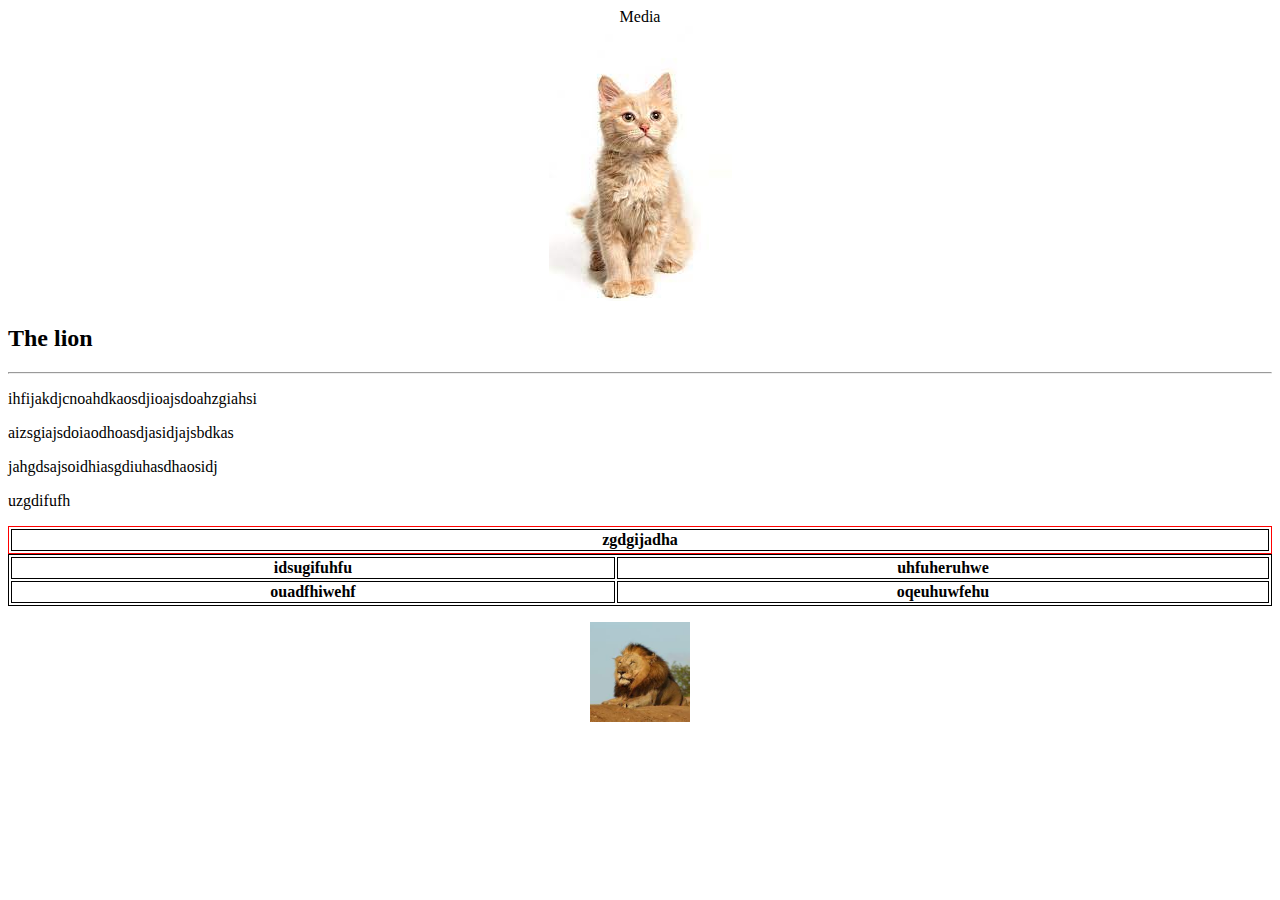
<file: index.html>
<!DOCTYPE html>
<html lang="fr">
<head>
    <meta charset="UTF-8">
    <meta name="viewport" content="width=device-width, initial-scale=1.0">
    <title>Document</title>
    <link rel="stylesheet" href="style.css">
</head>
<body>
    <center> Media </center>
    <center><img src="Sans titdre.jpeg"> </center>
<h2>The lion</h2>
<hr>
<p>ihfijakdjcnoahdkaosdjioajsdoahzgiahsi</p>
<p>aizsgiajsdoiaodhoasdjasidjajsbdkas</p>
<p> jahgdsajsoidhiasgdiuhasdhaosidj</p>

   <p>uzgdifufh</p> 
   <center>
<table style="border: 1px solid red; width: 100%;"> 
    <tr >
         <th>zgdgijadha</th> 
    </tr>
</center>
<style>
   table, td, th {
        border: 1px solid black;
    }
</style>
<body>
    <table style="width: 100%">
<tr>
    <th>idsugifuhfu</th>
    <th>uhfuheruhwe</th>
</tr>
<tr>
    <th>ouadfhiwehf</th>
    <th>oqeuhuwfehu</th>
</tr>
    </table>
<p> 
    <center> <img src="Sansdd titre.jpeg" style="width: 100px ; height: 100px;" ></center>
</p>
</body>
</table>
</body>
</html>
</file>
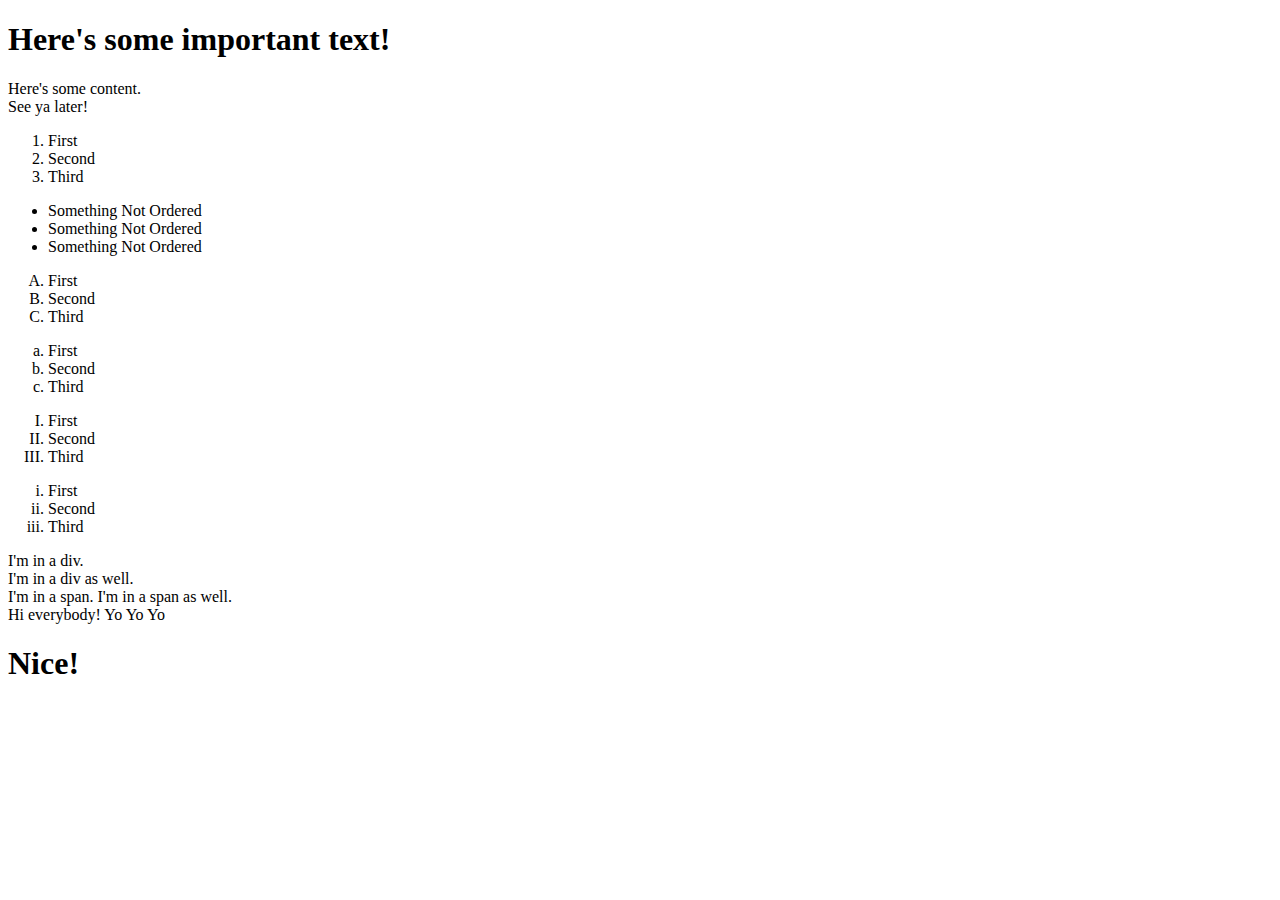
<file: cours.html>
<!DOCTYPE html>
<html lang="en">
<head>
  <meta charset="UTF-8">
  <title>My first HTML page!</title>
</head>
<body>
  <h1>Here's some important text!</h1>
  <div>Here's some content.</div>
  <div>See ya later!</div>
 <ol>
    <li>First</li>
    <li>Second</li> 
    <li>Third</li>
</ol>

<ul>
  <li>Something Not Ordered</li>
  <li>Something Not Ordered</li>
  <li>Something Not Ordered</li>
</ul>
<ol type="A">
    <li>First</li>
    <li>Second</li>
    <li>Third</li>
  </ol>
  
  <ol type="a">
    <li>First</li>
    <li>Second</li>
    <li>Third</li>
  </ol>
  
  <ol type="I">
    <li>First</li>
    <li>Second</li>
    <li>Third</li>
  </ol>
  
  <ol type="i">
    <li>First</li>
    <li>Second</li>
    <li>Third</li>
  </ol>
  <div>I'm in a div.</div>
<div>I'm in a div as well.</div>
<span>I'm in a span.</span>
<span>I'm in a span as well.</span>

<div id="hello">Hi everybody!
    <span>Yo</span>
    <span>Yo</span>
    <span>Yo</span>
  </div>

  <div>
    <p>
        <section>
            <h1>Nice!</h1>
        </section>
    </p>
</div>
</body>
</html
</file>
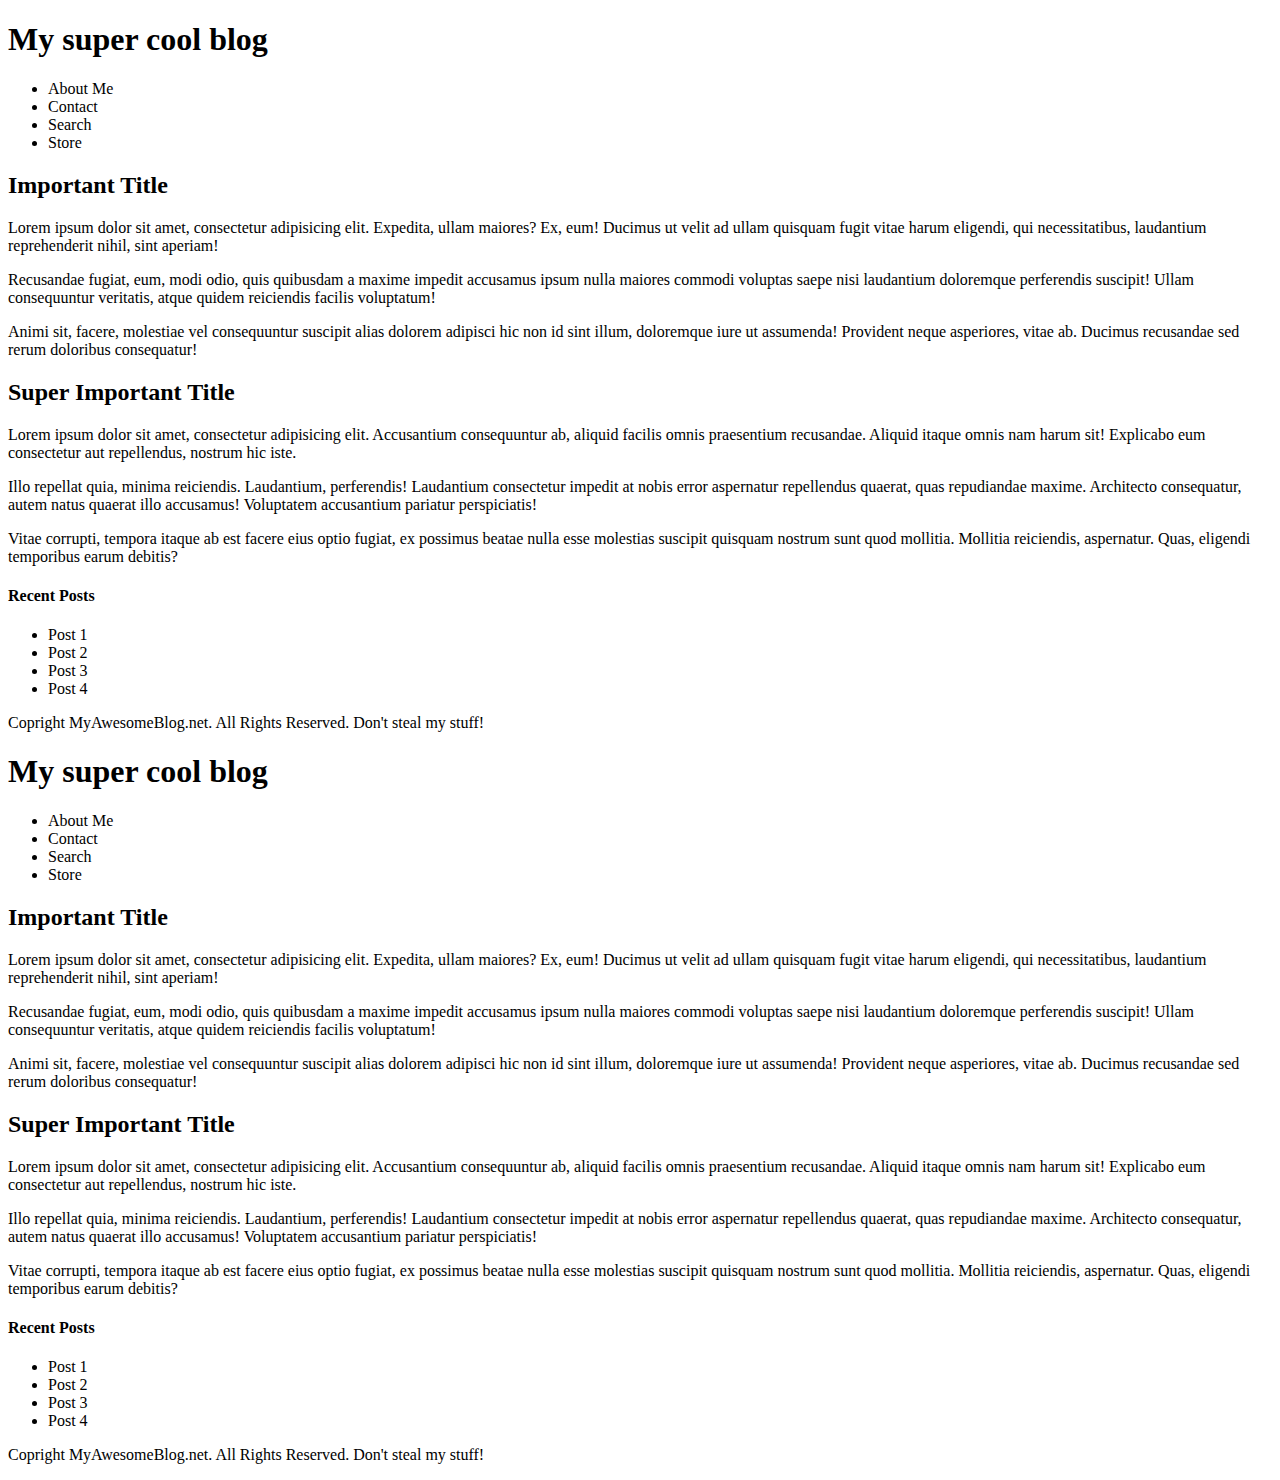
<file: cours2.html>
<!DOCTYPE html>
<html lang="en">
<head>
  <meta charset="UTF-8">
  <title>Non-semantic HTML</title>
</head>
<body>
  <div>
    <h1>My super cool blog</h1>
  </div>
  <div>
    <ul>
      <li>About Me</li>
      <li>Contact</li>
      <li>Search</li>
      <li>Store</li>
    </ul>
  </div>
  <div>
    <div>
      <h2>Important Title</h2>
    </div>
    <p>Lorem ipsum dolor sit amet, consectetur adipisicing elit. Expedita, ullam maiores? Ex, eum! Ducimus ut velit ad ullam quisquam fugit vitae harum eligendi, qui necessitatibus, laudantium reprehenderit nihil, sint aperiam!</p>
    <p>Recusandae fugiat, eum, modi odio, quis quibusdam a maxime impedit accusamus ipsum nulla maiores commodi voluptas saepe nisi laudantium doloremque perferendis suscipit! Ullam consequuntur veritatis, atque quidem reiciendis facilis voluptatum!</p>
    <p>Animi sit, facere, molestiae vel consequuntur suscipit alias dolorem adipisci hic non id sint illum, doloremque iure ut assumenda! Provident neque asperiores, vitae ab. Ducimus recusandae sed rerum doloribus consequatur!</p>
  </div>
  <div>
    <div>
      <h2>Super Important Title</h2>
    </div>
    <p>Lorem ipsum dolor sit amet, consectetur adipisicing elit. Accusantium consequuntur ab, aliquid facilis omnis praesentium recusandae. Aliquid itaque omnis nam harum sit! Explicabo eum consectetur aut repellendus, nostrum hic iste.</p>
    <p>Illo repellat quia, minima reiciendis. Laudantium, perferendis! Laudantium consectetur impedit at nobis error aspernatur repellendus quaerat, quas repudiandae maxime. Architecto consequatur, autem natus quaerat illo accusamus! Voluptatem accusantium pariatur perspiciatis!</p>
    <p>Vitae corrupti, tempora itaque ab est facere eius optio fugiat, ex possimus beatae nulla esse molestias suscipit quisquam nostrum sunt quod mollitia. Mollitia reiciendis, aspernatur. Quas, eligendi temporibus earum debitis?</p>
  </div>
  <div>
    <div>
      <h4>Recent Posts</h4>
    </div>
    <ul>
      <li>Post 1</li>
      <li>Post 2</li>
      <li>Post 3</li>
      <li>Post 4</li>
    </ul>
  </div>
  <div>
    <p>Copright MyAwesomeBlog.net. All Rights Reserved. Don't steal my stuff!</p>
  </div>



  <!DOCTYPE html>
<html lang="en">
<head>
  <meta charset="UTF-8">
  <title>Non-semantic HTML</title>
</head>
<body>
  <header>
    <h1>My super cool blog</h1>
  </header>
  <nav>
    <ul>
      <li>About Me</li>
      <li>Contact</li>
      <li>Search</li>
      <li>Store</li>
    </ul>
  </nav>
  <article>
    <header>
      <h2>Important Title</h2>
    </header>
    <p>Lorem ipsum dolor sit amet, consectetur adipisicing elit. Expedita, ullam maiores? Ex, eum! Ducimus ut velit ad ullam quisquam fugit vitae harum eligendi, qui necessitatibus, laudantium reprehenderit nihil, sint aperiam!</p>
    <p>Recusandae fugiat, eum, modi odio, quis quibusdam a maxime impedit accusamus ipsum nulla maiores commodi voluptas saepe nisi laudantium doloremque perferendis suscipit! Ullam consequuntur veritatis, atque quidem reiciendis facilis voluptatum!</p>
    <p>Animi sit, facere, molestiae vel consequuntur suscipit alias dolorem adipisci hic non id sint illum, doloremque iure ut assumenda! Provident neque asperiores, vitae ab. Ducimus recusandae sed rerum doloribus consequatur!</p>
  </article>
  <article>
    <header>
      <h2>Super Important Title</h2>
    </header>
    <p>Lorem ipsum dolor sit amet, consectetur adipisicing elit. Accusantium consequuntur ab, aliquid facilis omnis praesentium recusandae. Aliquid itaque omnis nam harum sit! Explicabo eum consectetur aut repellendus, nostrum hic iste.</p>
    <p>Illo repellat quia, minima reiciendis. Laudantium, perferendis! Laudantium consectetur impedit at nobis error aspernatur repellendus quaerat, quas repudiandae maxime. Architecto consequatur, autem natus quaerat illo accusamus! Voluptatem accusantium pariatur perspiciatis!</p>
    <p>Vitae corrupti, tempora itaque ab est facere eius optio fugiat, ex possimus beatae nulla esse molestias suscipit quisquam nostrum sunt quod mollitia. Mollitia reiciendis, aspernatur. Quas, eligendi temporibus earum debitis?</p>
  </article>
  <article>
    <header>
      <h4>Recent Posts</h4>
    </header>
    <ul>
      <li>Post 1</li>
      <li>Post 2</li>
      <li>Post 3</li>
      <li>Post 4</li>
    </ul>
  </article>
  <footer>
    <p>Copright MyAwesomeBlog.net. All Rights Reserved. Don't steal my stuff!</p>
  </footer>
</body>
</html>
</body>
</html>
</file>
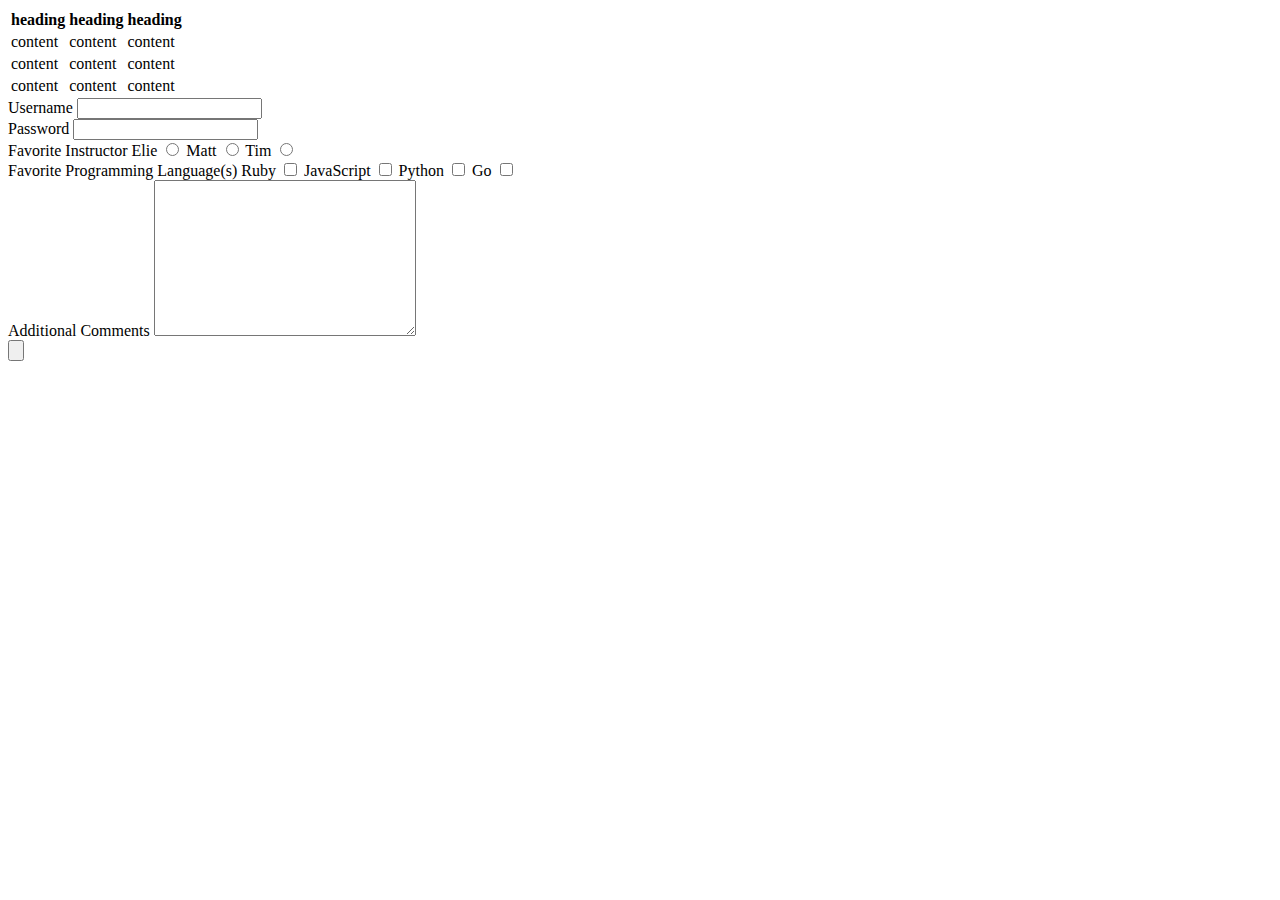
<file: cours3.html>
<!DOCTYPE html>
<html lang="en">
<head>
  <meta charset="UTF-8">
  <title>Non-semantic HTML</title>
</head>
<body>

<table>
    <thead>
        <tr>
            <th>heading</th>
            <th>heading</th>
            <th>heading</th>
        </tr>
    </thead>
    <tbody>
        <tr>
            <td>content</td>
            <td>content</td>
            <td>content</td>
        </tr>
        <tr>
            <td>content</td>
            <td>content</td>
            <td>content</td>
        </tr>
    </tbody>
    <tfoot>
        <tr>
            <td>content</td>
            <td>content</td>
            <td>content</td>
        </tr>
    </tfoot>
</table>
</body>
<body>
    <form action="#">
        <div>
            <label for="username">Username</label>
            <input type="text" id="username">
        </div>
        <div>
            <label for="password">Password</label>
            <input type="password" id="password">
        </div>
        <div>
            <label>Favorite Instructor</label>
            <label for="elie">Elie</label>
            <input type="radio" name="favorite_instructor" id="elie">
            <label for="matt">Matt</label>
            <input type="radio" name="favorite_instructor" id="matt">
            <label for="tim">Tim</label>
            <input type="radio" name="favorite_instructor" id="tim">
        </div>
        <div>
            <label>Favorite Programming Language(s)</label>
            <label for="ruby">Ruby</label>
            <input type="checkbox" name="favorite_language" value="Ruby" id="ruby">
            <label for="javascript">JavaScript</label>
            <input type="checkbox" name="favorite_language" value="JavaScript" id="javascript">
            <label for="python">Python</label>
            <input type="checkbox" name="favorite_language" value="Python" id="python">
            <label for="go">Go</label>
            <input type="checkbox" name="favorite_language" value="Go" id="go">
        </div>
        <div>
            <label>Additional Comments</label>
            <textarea name="" id="" cols="30" rows="10"></textarea>
        </div>
        <div>
            <input type="submit" value="">
        </div>
    </form>
</body>
</file>
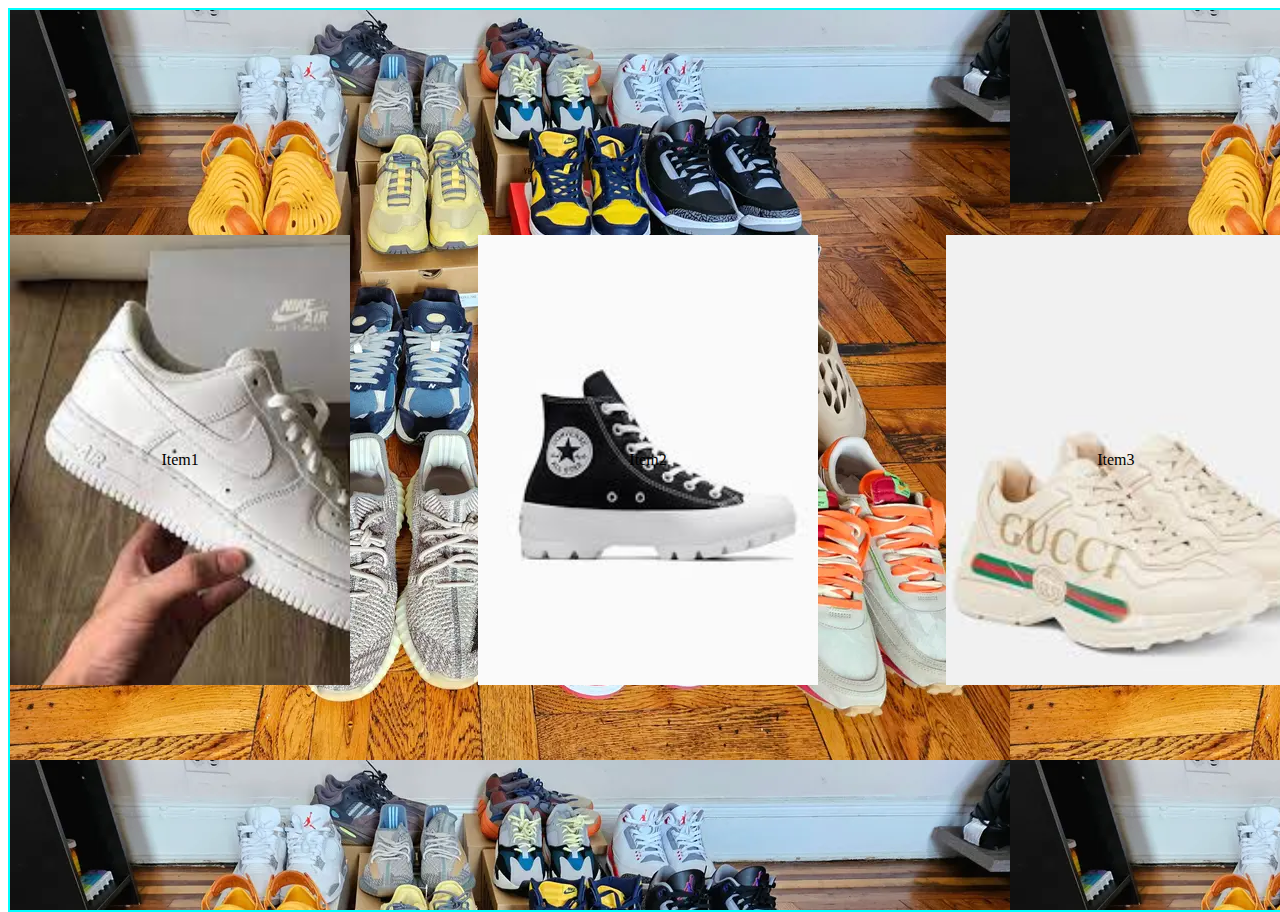
<file: day3.html>
<!DOCTYPE html>
<html lang="en">
<head>
    <meta charset="UTF-8">
    <meta name="viewport" >
    <title>Document</title>
    <link rel="stylesheet" href="day3.css">
</head>
<body>
<div class="box">
    <div class="box1"> Item1</div>
    <div class="box2">Item2</div>
    <div class="box3">Item3</div>

</div>
</body>
</html>
</file>
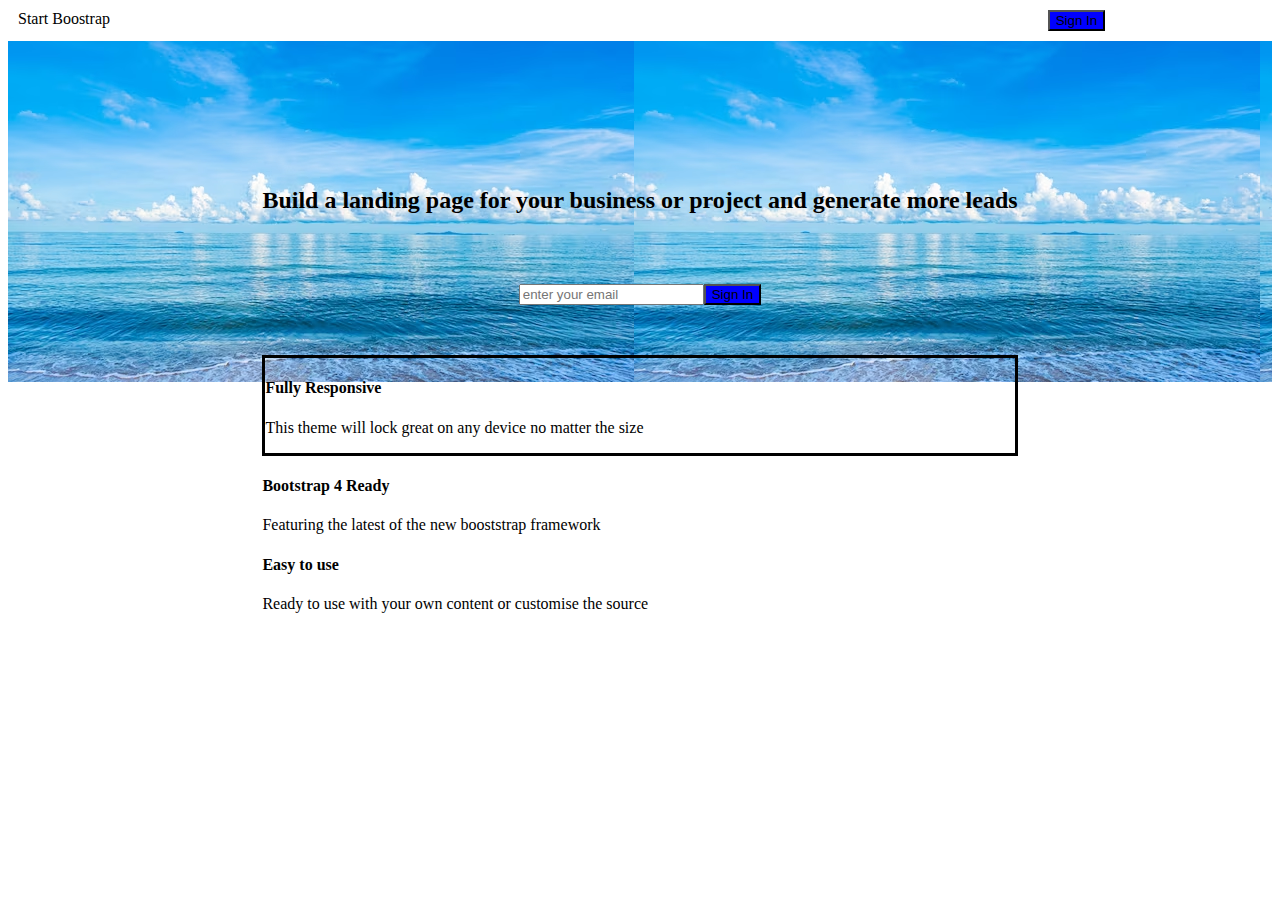
<file: day4.html>
<html lang="en">
<head>
    <meta charset="UTF-8">
    <meta name="viewport" content="width=device-width, initial-scale=1.0">
    <title>Document</title>
    <link rel="stylesheet" href="day4.css">
  
<body>
    <div class="haut"> 
        <div> Start Boostrap</div>
        <div class="sign">
            <button> Sign In</button>
        </div>
    </div>

    <div class="millieu">
        <div class="text"> 
            <h2>Build a landing page for your business or project and generate more leads</h2>
         </div>

        <div class="emaill">
            <input type="email" placeholder="enter your email"  >
            <button> Sign In</button>
        </div>

    <div class="bas">
        <div class="tv">
            <h4>Fully Responsive</h4>
            <p>This theme will lock great on any device no matter the size</p>
        </div>
        <div class="bo">
            <h4>Bootstrap 4 Ready</h4>
            <p> Featuring the latest of the new booststrap framework</p>
        </div>
        <div class="easy">
            <h4>Easy to use</h4>
            <p>Ready to use with your own content or customise the source</p>
        </div>


    </div>
    </div>
</body>
</html>
</file>
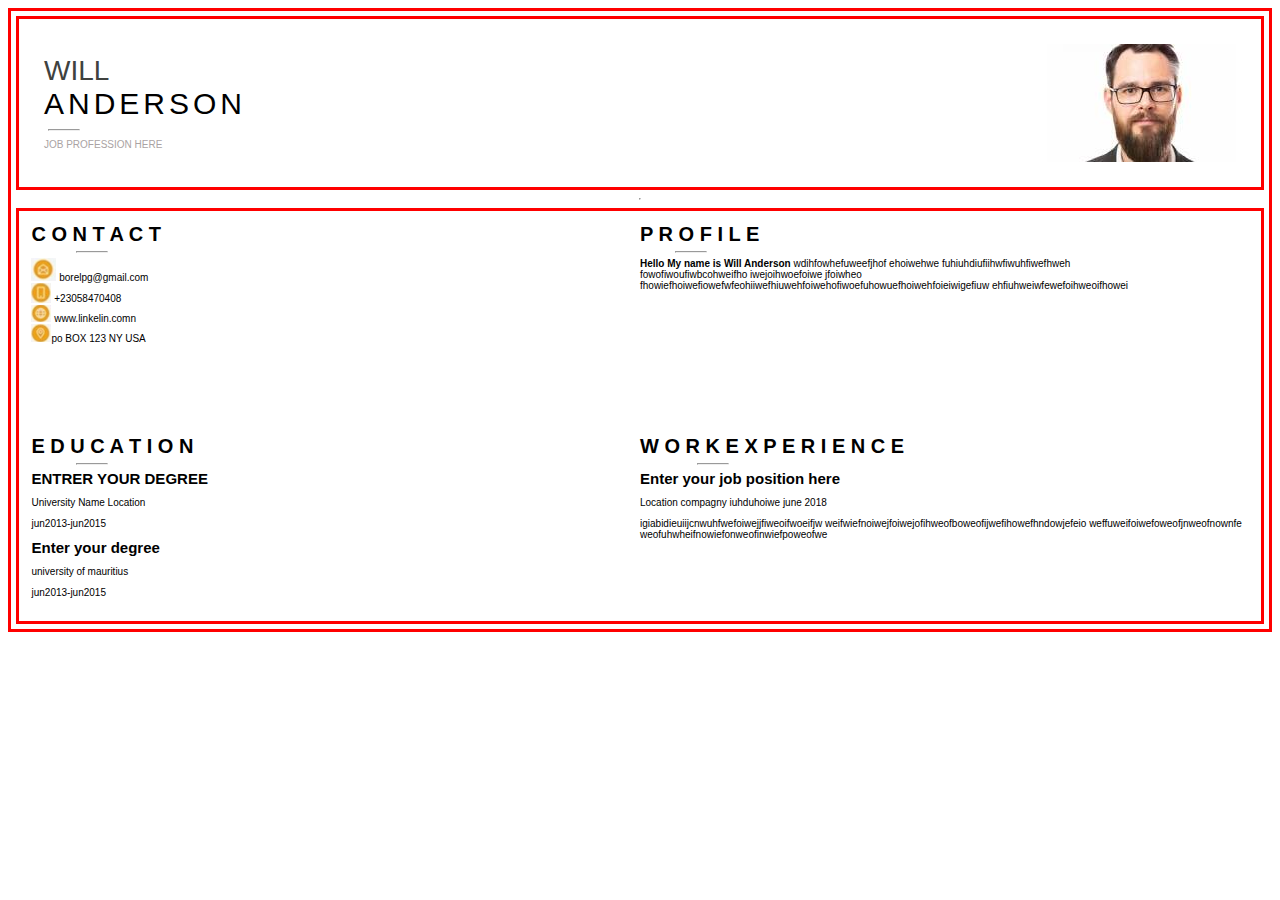
<file: excercice3.html>
<html lang="en">
<head>
    <meta charset="UTF-8">
    <meta name="viewport" content="width=device-width, initial-scale=1.0">
    <title>Document</title>
    <link rel="stylesheet" href="exercice3.css"></style>
    
</head>
<body>
<div class="box">
    <div class="box1">
        <div class="box1_left">
            <span>WILL</span>
            <span class="gras1">ANDERSON</span>
           <div class="ligne_wrapper"> <hr class="ligne"/> </div>
           <span class="gras">JOB PROFESSION HERE </span>
        </div>
        
        <img src="css3.jpeg" alt="">

    </div>
<hr>


<div class="box2">
    
    <div class="contact">
       <div class="contacts">C O N T A C T</div>
       <div class="ligne_wrapper"> <hr class="ligne"/> </div>
       
       <div class="email"><img src="a1.png" width="25">
        borelpg@gmail.com
                   
        </div>
        <div class="numero"><img src="a2.png" width="20">
            +23058470408 
              
        </div>
        
        <div class="lien"> <img src="a3.png" width="20">
            www.linkelin.comn
           
        </div>
        
        <div class="pobx">
            <img src="a4.png" width="20">po BOX 123 NY USA
            
        </div>
    </div>

    
    <div class="profile">
        <div class="Profiles">P R O F I L E</div>
        <div class="ligne_wrapper"> <hr class="ligne"/> </div>
        <span><b>Hello My name is Will Anderson</b>
             wdihfowhefuweefjhof
            ehoiwehwe
        fuhiuhdiufiihwfiwuhfiwefhweh
        fowofiwoufiwbcohweifho
        iwejoihwoefoiwe
        jfoiwheo
        fhowiefhoiwefiowefwfeohiiwefhiuwehfoiwehofiwoefuhowuefhoiwehfoieiwigefiuw
        ehfiuhweiwfewefoihweoifhowei</span>
    </div>


    <div class="Education">
        <div class="educations">  E D U C A T I O N</div>
        <div class="ligne_wrapper"> <hr class="ligne"/> </div>   
        <div class="educationss"> ENTRER YOUR DEGREE</div>
        </h3>
        <p> University Name Location</p>
        <p>jun2013-jun2015</p>
        <div class="educationsss">Enter your degree</div>
        <p>university of mauritius</p>
        <p>jun2013-jun2015</p>
    </div>

    <div class="workexperienece">
        <div class="work"> W O R K   E X P E R I E N C E</div>
        <div class="ligne_wrapper"> <hr class="ligne"/> </div>
        <div class="works">Enter your job position here</div>
        <p>Location compagny iuhduhoiwe june 2018</p>
        
        <p>igiabidieuiijcnwuhfwefoiwejjfiweoifwoeifjw
            weifwiefnoiwejfoiwejofihweofboweofijwefihowefhndowjefeio
            weffuweifoiwefoweofjnweofnownfe
            weofuhwheifnowiefonweofinwiefpoweofwe
        </p>    
    </div>
</div>
</div>   
</body>
</html>
</file>
<file: style.css>
.navbar a{
    color: aliceblue;
    display: flex;
    justify-content: space-between;
    padding: 10px;
}
.navbar button{
    background-color: blue;
    border: none;
    padding: 6px;
    color: white;
    border-radius: 5px;
    font-weight: bold;
}
</file>
<file: day3.css>
body,html{
    width: 100%;
    height: 100%;
}
.box{
    display: flex;
    flex-direction: row;
    justify-content: space-between;
    align-items: center;
    border: 2px;
    border-style: solid;
    border-color: aqua;
    height: 100%;
    background-image: url(back.webp);
}
.box1{
    border: 2px;
    background-color: blueviolet;
    width: 100%;
    align-items: center;
    display: flex;
    justify-content: center;
    background-size: cover;
    background-repeat: no-repeat;
    background-image: url(airforce.jpeg);
    background-repeat: none;
    height: 50%;
    margin-right: 10%;
}
.box2{
    display: flex;
    justify-content: center;
    align-items: center;
    width: 100%;
    background-color: blueviolet;
    height: 50%;
    background-size: cover;
    background-repeat: no-repeat;
    background-image: url(allstar.jpeg);
    
}
.box3{
    display: flex;
    align-items: center;
    justify-content: center;
    width: 100%;
    height: 50%;
    background-color: blue;
    background-size: cover;
    background-repeat: no-repeat;
    background-image: url(gucci.jpeg);
   margin-left: 10%;
}
@media (max-width:500px){
    .box1{
        width:50%;
        height:50%;
    }
    .box2{
        width: 50%;
        height: 50%;
    }
}
</file>
<file: day4.css>
.sign{
    width: 80%;
    height: 10%;
    display: flex;
    justify-content: end;
    align-items: end;
}
.haut{
   display:flex;
   margin: 10;
   }
.millieu{
    background-image: url(eau.avif);
    height: 10%;
    padding: 10%;
    display: grid;
    justify-content: center;
    align-items: center;

}
.text{
    display: grid;
    justify-content: center;
    align-items: center; 
       
}
.emaill{
    display: flex;
    align-items: center;
    justify-content: center;
    padding: 50;
    
}

.emaill button , .sign button{
    background-color: blue;
}
.tv{
    border-style: solid;
    border-color: ;
}
</file>
<file: exercice3.css>
.box{
    border-color: red;
    border-style: solid;
    display: grid;
    align-items: center;
    justify-content: space-around;
    padding: 5;
}
.box1{
    border-style: solid;
    border-color: red;
    display: flex;
    align-items: center;
    justify-content:space-between;
    font-family:'Franklin Gothic Medium', 'Arial Narrow', Arial, sans-serif;
    padding:2%;
}
.box1_left{
    display: flex;
    flex-direction: column;

}
.box1_left span:first-child{
    color: rgb(63, 66, 63);
    font-size: 28px;
    font-weight: lighter;
    font-family:'Gill Sans', 'Gill Sans MT', Calibri, 'Trebuchet MS', sans-serif ;
}
.box1_left span:nth-child(2){
    letter-spacing: 4px;
    font-size: 30px;

}
.gras{
    font-size: 10px;
    color: rgb(170, 163, 163);
}
.ligne{
    width: 30px;
    display: flex;
    align-items: start;
    justify-content: flex-start;
    color: orange;
}
.ligne_wrapper{
    width: 20%;
}
.box2{
    border: solid;
    border-color: red;
    display: grid;
    grid-template-columns: 50% 60%;
    padding:1% ;
   }
   .contacts{
    font-family:'Lucida Sans', 'Lucida Sans Regular', 'Lucida Grande', 'Lucida Sans Unicode', Geneva, Verdana, sans-serif;
    font-size: 20;
    font-weight: 600;
   }
   .contact{
    font-family: 'Lucida Sans', 'Lucida Sans Regular', 'Lucida Grande', 'Lucida Sans Unicode', Geneva, Verdana, sans-serif;
   font-size: 10;
   padding-bottom: 15%;
    }
    .profiles{
        font-family: 'Lucida Sans', 'Lucida Sans Regular', 'Lucida Grande', 'Lucida Sans Unicode', Geneva, Verdana, sans-serif;
        font-size: 20;
        font-weight: 600;
    }
    .profile{
        font-family: 'Lucida Sans', 'Lucida Sans Regular', 'Lucida Grande', 'Lucida Sans Unicode', Geneva, Verdana, sans-serif;
        font-size: 10;
        margin-right: 30%;
    }
    .educations{
        font-family: 'Lucida Sans', 'Lucida Sans Regular', 'Lucida Grande', 'Lucida Sans Unicode', Geneva, Verdana, sans-serif;
        font-size: 20;
        font-weight: 600;
    }
    .education{
        font-family: 'Lucida Sans', 'Lucida Sans Regular', 'Lucida Grande', 'Lucida Sans Unicode', Geneva, Verdana, sans-serif;
        font-size: 10; 
    }
    .educationss{
        font-size: 15;
        font-weight: 600;

    }
    .educationsss{
        font-size: 15;
        font-weight: 600;
    }
    .workexperienece{
        font-family: 'Lucida Sans', 'Lucida Sans Regular', 'Lucida Grande', 'Lucida Sans Unicode', Geneva, Verdana, sans-serif;
        font-size: 10;
    }
    .work{
        font-family: 'Lucida Sans', 'Lucida Sans Regular', 'Lucida Grande', 'Lucida Sans Unicode', Geneva, Verdana, sans-serif;
        font-size: 20;
        font-weight: 600;
    }
    .works{
        font-size: 15;
        font-weight: 600;
    }
   .ligne_wrappers{
    height: 100;
    
   }
</file>
